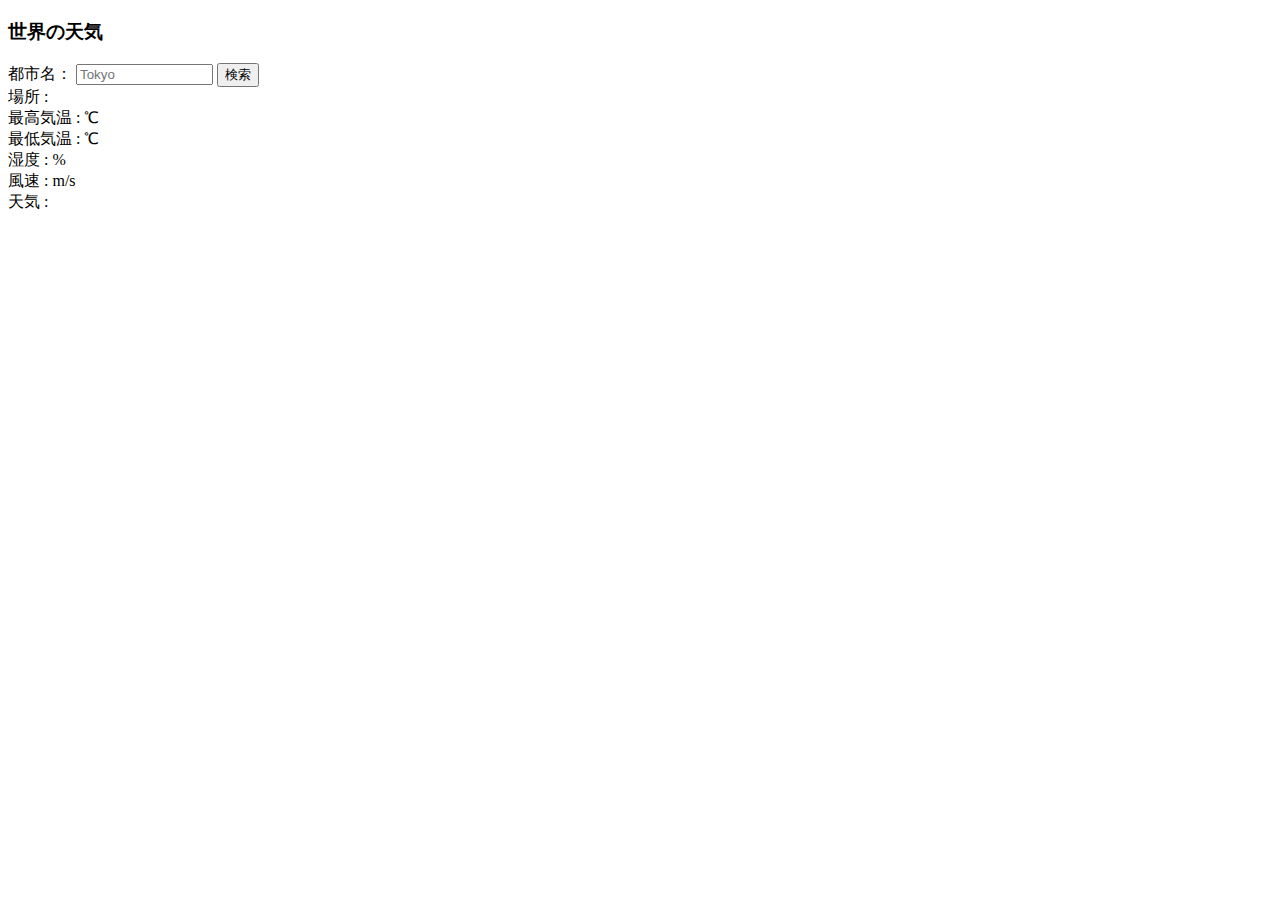
<file: ajax-Lesson/index.html>
<!DOCTYPE html>
<html lang="ja">
  <head>
    <meta charset="UTF-8" />
    <title>世界の天気</title>
  </head>
  <body>
    <h3>世界の天気</h3>
    <label>都市名：</label>
    <input id="cityname" type="text" size="14" maxlength="14" placeholder="Tokyo">
    <button id="btn">検索</button><br>
    <span>場所 :</span>
    <span id="place"></span><br>
    <span>最高気温 :</span>
    <span id="temp_max"></span>
    <span> ℃</span><br>
    <span>最低気温 :</span>
    <span id="temp_min"></span>
    <span> ℃</span><br>
    <span>湿度 :</span>
    <span id="humidity"></span>
    <span> %</span><br>
    <span>風速 :</span>
    <span id="speed"></span>
    <span> m/s</span><br>
    <span>天気 :</span>
    <span id="weather"></span>
    <div id="icon"><img id="img"></div>
    <script src="jquery.min.js"></script>
    <script src="script.js"></script>
  </body>
</html>
</file>
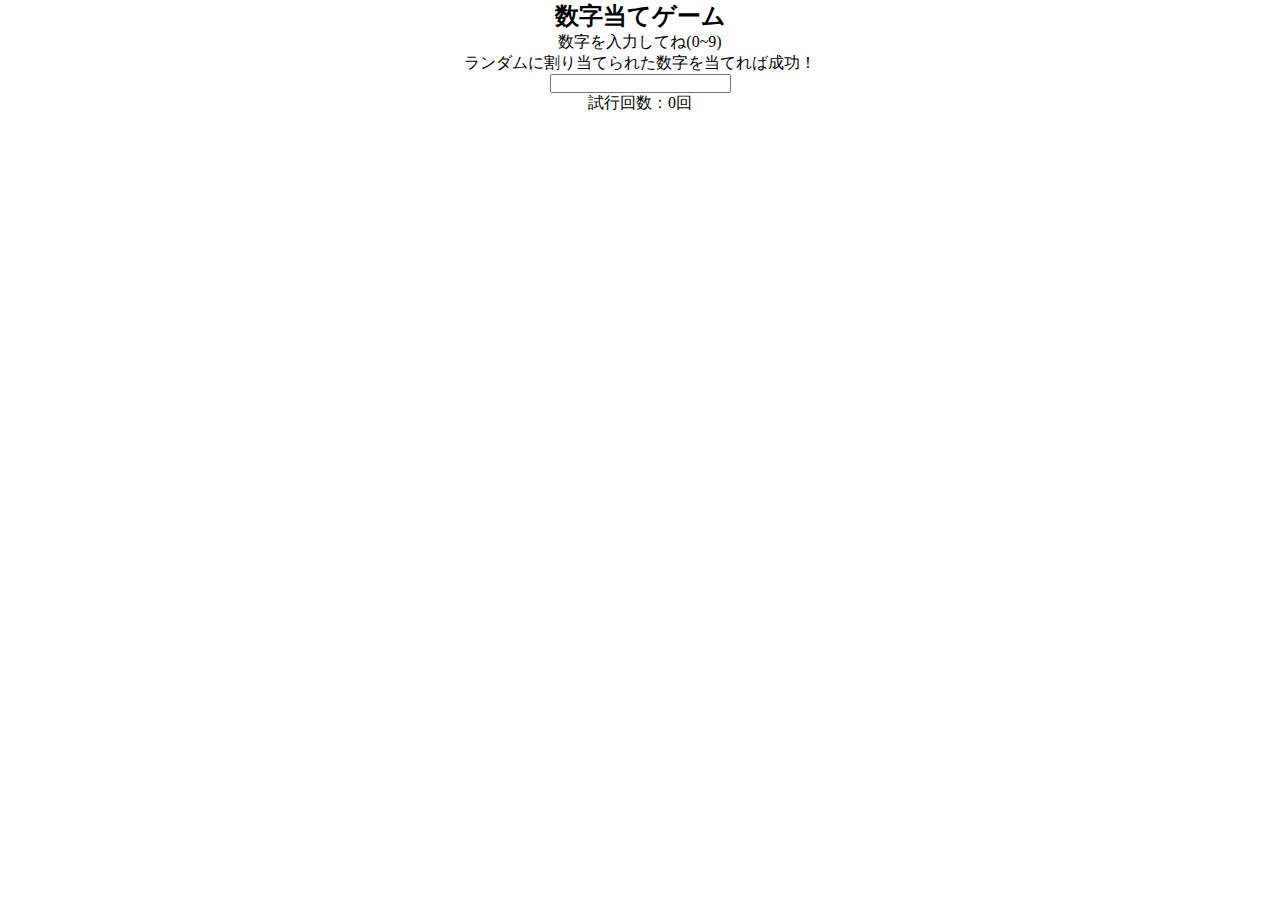
<file: JS-debug/index.html>
<!doctype html>
<html lang="ja">
  <head>
    <meta charset="UTF-8" />
    <title>【JavaScriptをデバッグしてみよう】</title>
    <link rel="stylesheet" href="css/style.css">
  </head>
  <body>
    <h2>数字当てゲーム</h2>
    <p>数字を入力してね(0~9)</p>
    <p>ランダムに割り当てられた数字を当てれば成功！</p>
    <form class="jquery-form">
      <input type="number" name="input-number" />
    </form>
    <span class="result-text"></span>
    <p>試行回数：<span class="trials">0</span>回</p>
    <script src="js/jquery.min.js"></script>
    <script src="js/script.js"></script>
  </body>
</html>
</file>
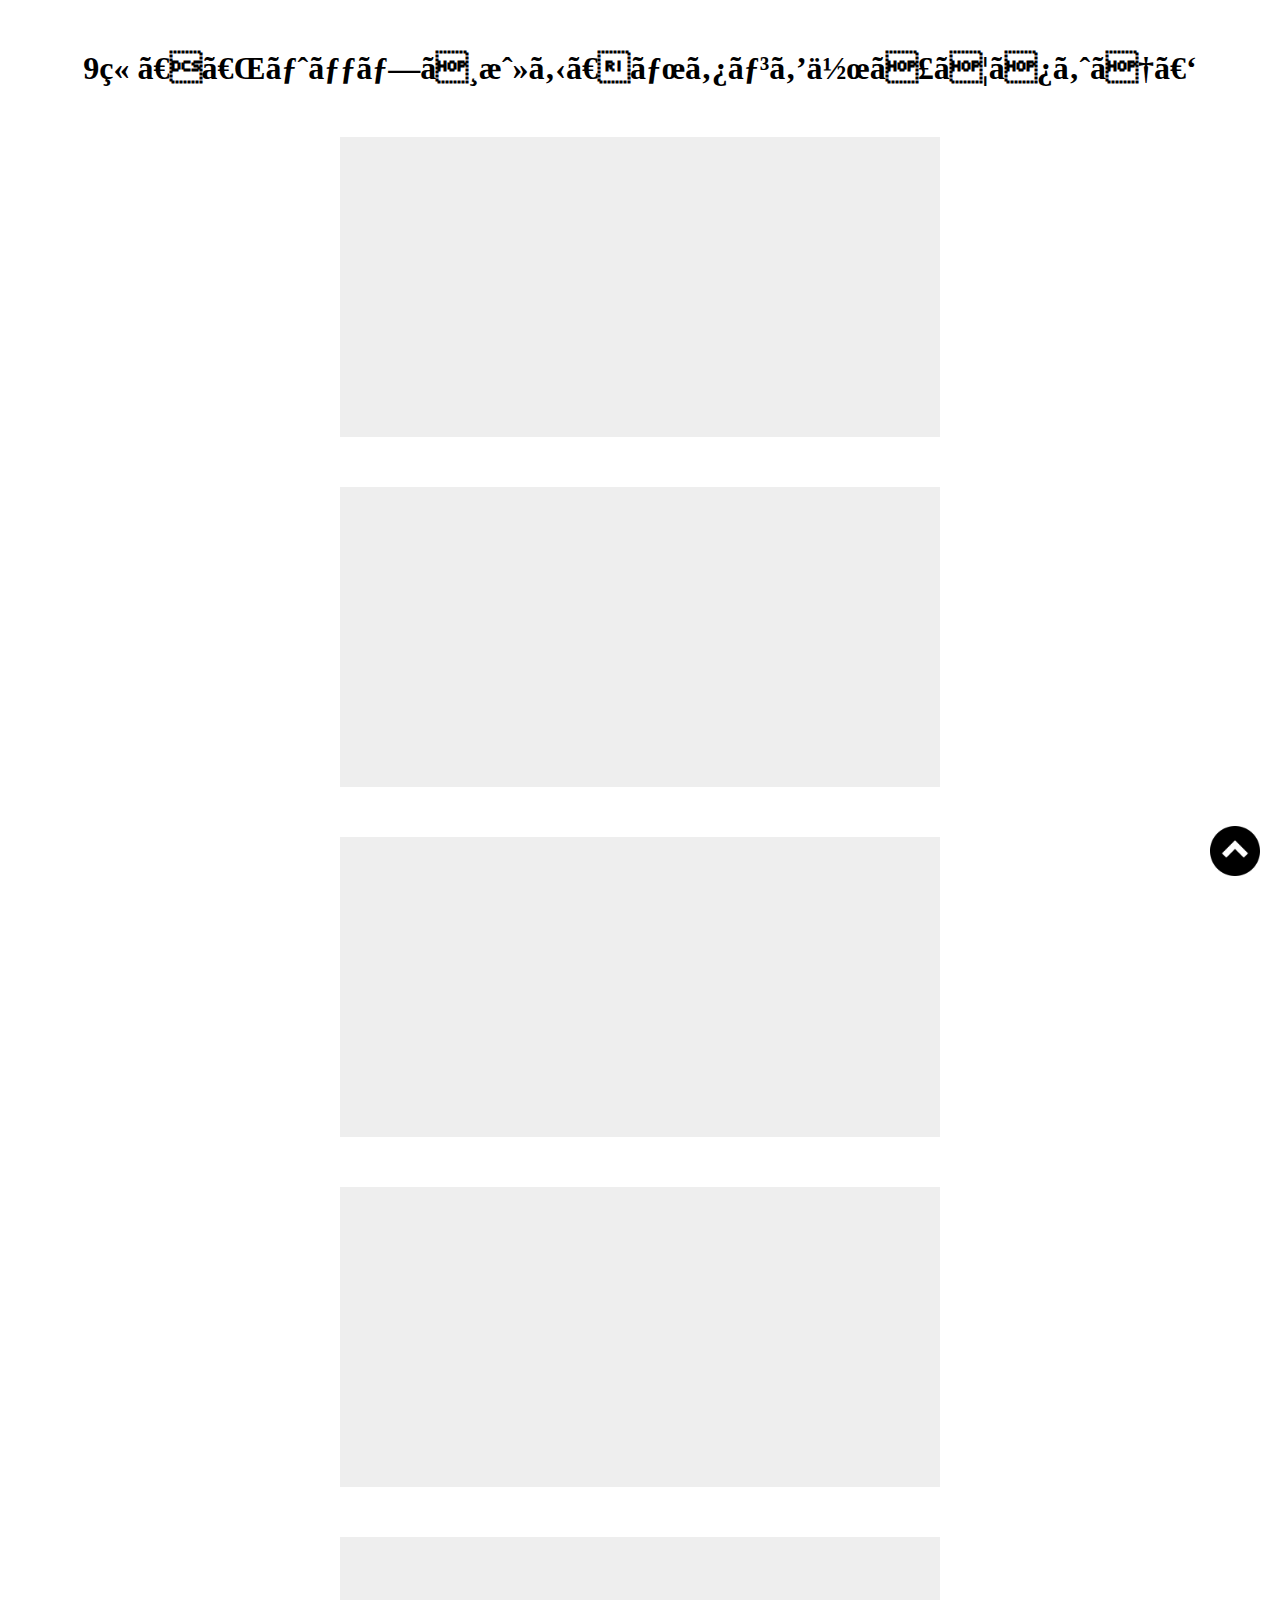
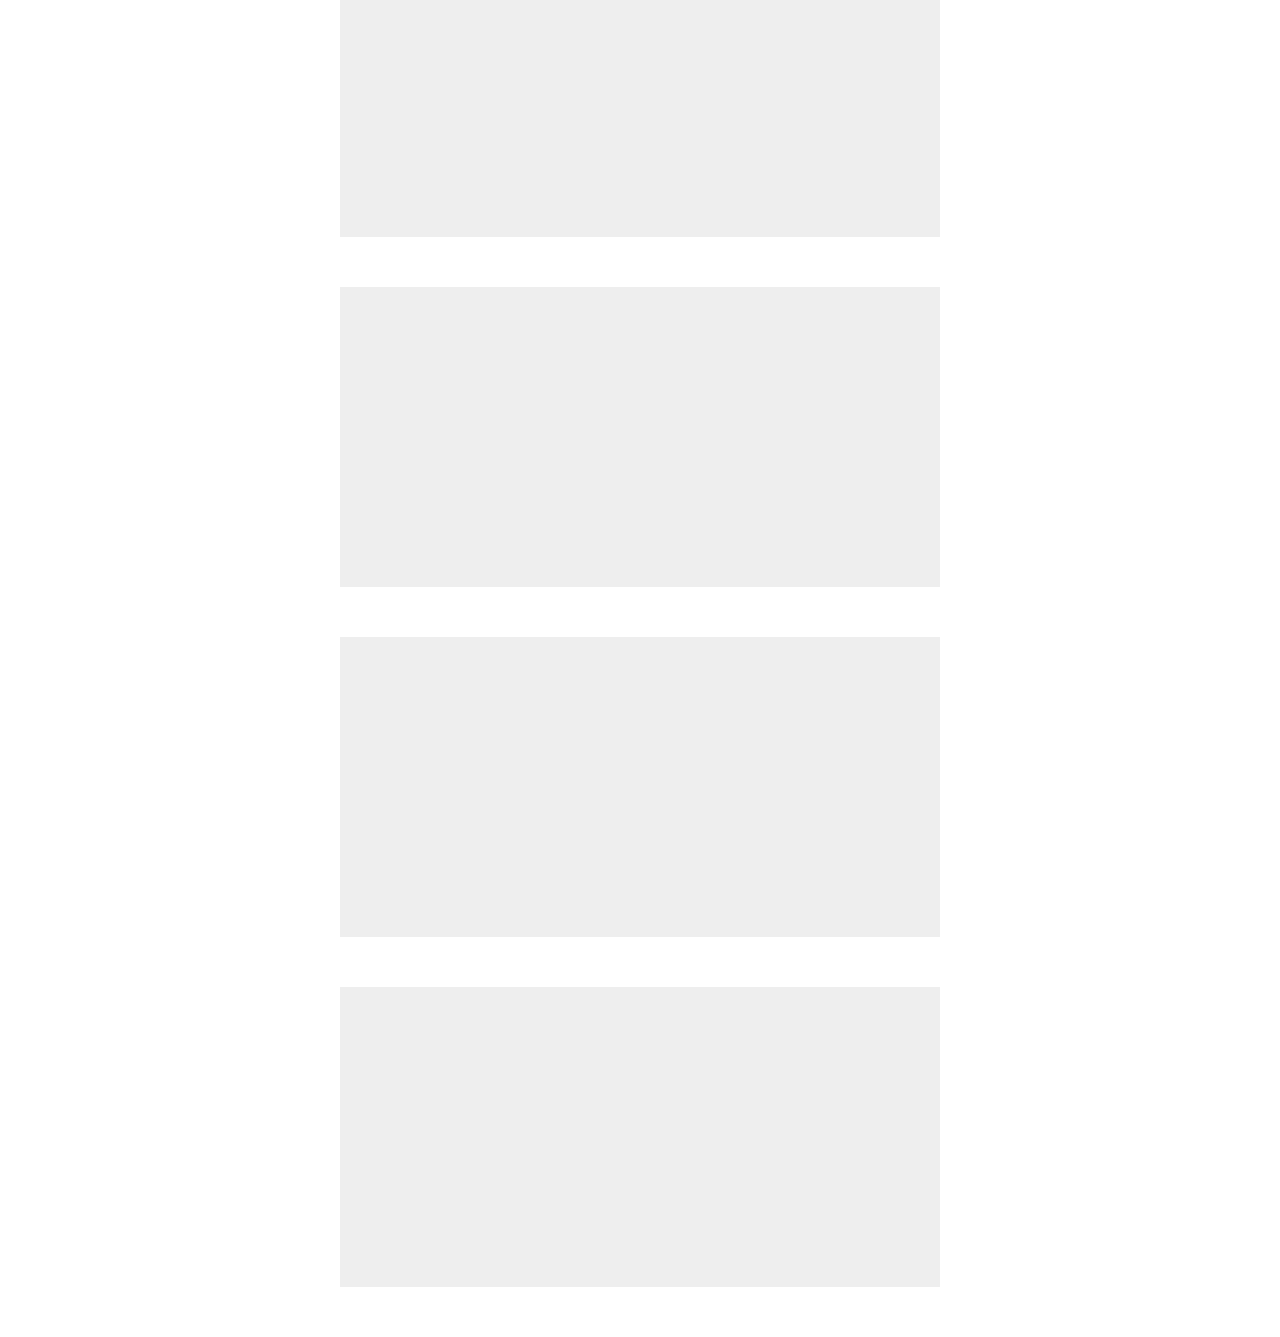
<file: Pagetop-Lesson/index.html>
<!DOCTYPE html>
  <html lang="ja">
  <head>
    <meta charset="UTF-8 /">
    <meta name="viewport" content="width=device-width,initial-scale=1.0">
    <title>9章【「トップへ戻る」ボタンを作ってみよう】</title>
    <link rel="stylesheet" href="css/style.css" />
  </head>
  <body>
    <h1>9章【「トップへ戻る」ボタンを作ってみよう】</h1>

    <div class="box"></div>
    <div class="box"></div>
    <div class="box"></div>
    <div class="box"></div>
    <div class="box"></div>
    <div class="box"></div>
    <div class="box"></div>
    <div class="box"></div>

    <span id="back">
      <a href="#">
        <img src="img/arrow.png" alt="">
      </a>
    </span>

    <script src="js/jquery.min.js"></script>
    <script src="js/script.js"></script>
  </body>
</html>
</file>
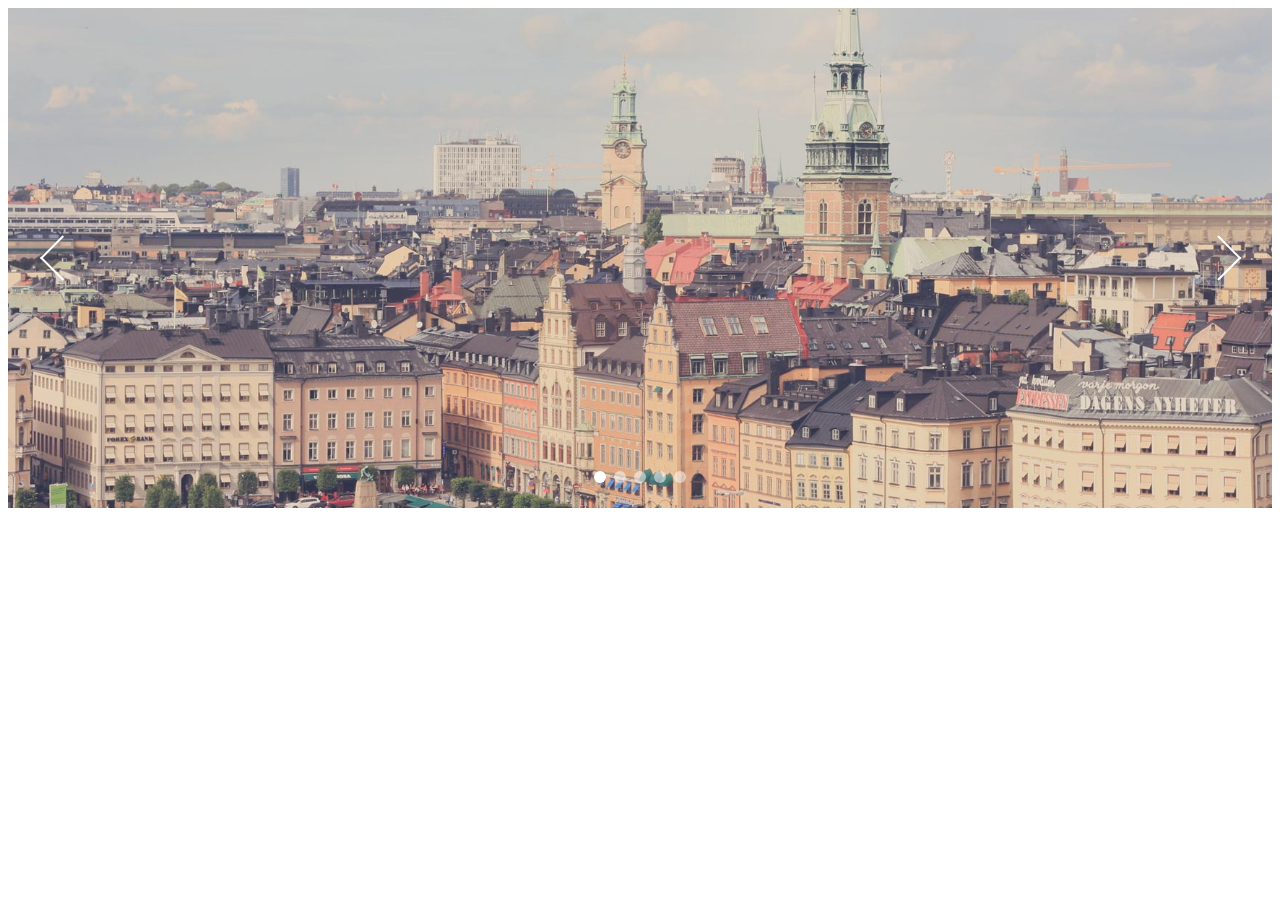
<file: SlideShow-Lesson/index.html>
<!DOCTYPE html>
<html lang="ja">
  <head>
    <meta charset="UTF-8" />
    <link rel="stylesheet" href="css/skippr.css" />
    <link rel="stylesheet" href="css/style.css" />
    <title>skipper</title>
  </head>
  <body>
    <div class="container">
      <div class="theTarget">
        <div style="background-image: url(img/test1.jpg)"></div>
        <div style="background-image: url(img/test2.jpg)"></div>
        <div style="background-image: url(img/test3.jpg)"></div>
        <div style="background-image: url(img/test4.jpg)"></div>
        <div style="background-image: url(img/test5.jpg)"></div>
      </div>
    </div>
    <script src="js/jquery.min.js"></script>
    <script src="js/skippr.min.js"></script>
    <script src="js/script.js"></script>
  </body>
</html>
</file>
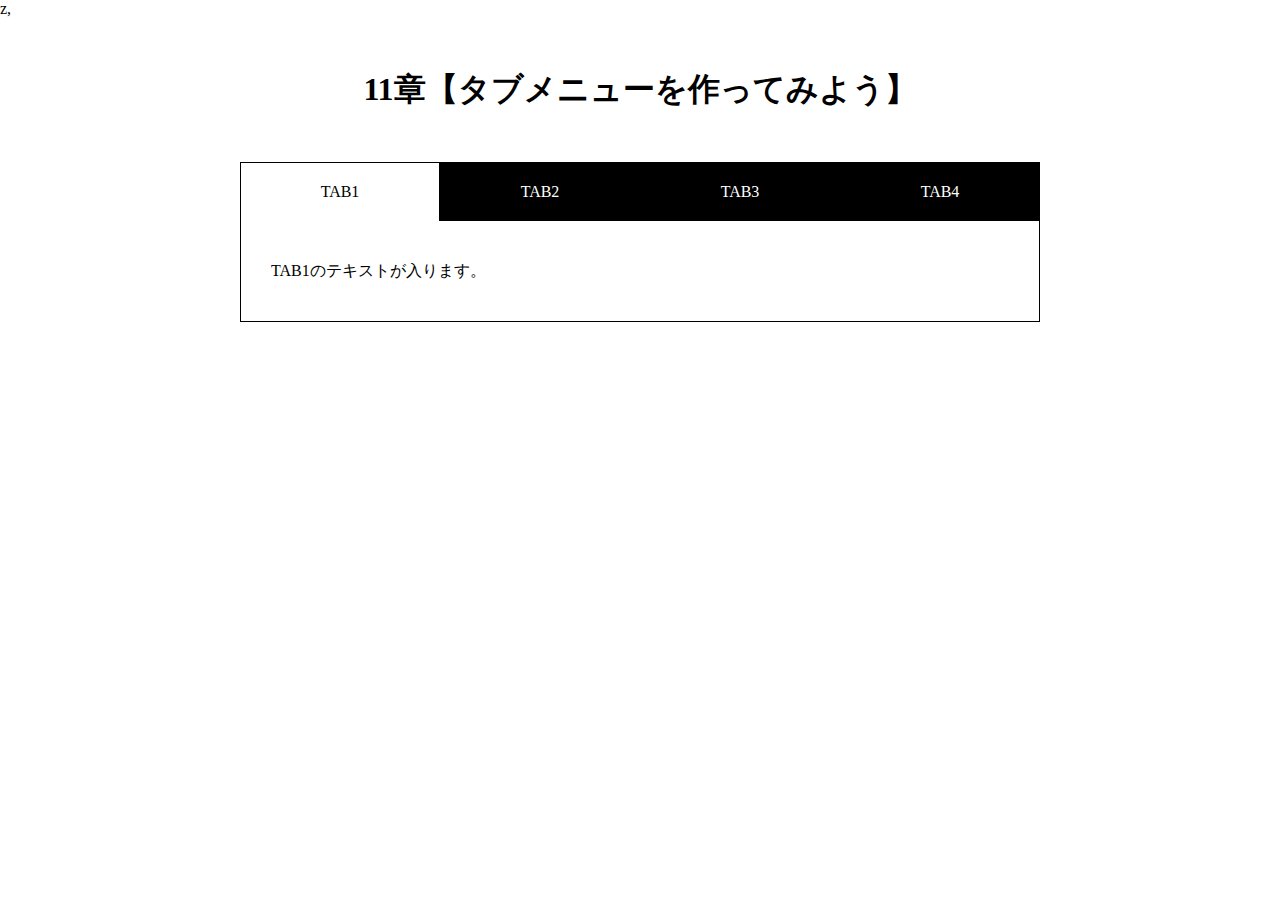
<file: Tabbar-Lesson/index.html>
<!DOCTYPE html>
z,<html lang="ja">
  <head>
    <meta charset="UTF-8" />
    <meta name="viewport" content="width=device-width,initial-scale=1.0">
    <title>11章【タブメニューを作ってみよう】</title>
    <link rel="stylesheet" href="css/style.css" />
  </head>
  <body>
    <h1>11章【タブメニューを作ってみよう】</h1>

    <div class="wrap">
      <ul id="tab-menu">
        <li><a href="#tab1" class="active">TAB1</a></li>
        <li><a href="#tab2" class="">TAB2</a></li>
        <li><a href="#tab3" class="">TAB3</a></li>
        <li><a href="#tab4" class="">TAB4</a></li>
      </ul>

      <div id="tab-contents">
        <div id="tab1" class="tab">
          <p>TAB1のテキストが入ります。</p>
        </div>

        <div id="tab2" class="tab">
          <p>TAB2のテキストが入ります。TAB2のテキストが入ります。</p>
        </div>

        <div id="tab3" class="tab">
          <p>TAB3のテキストが入ります。TAB3のテキストが入ります。TAB3のテキストが入ります。</p>
        </div>

        <div id="tab4" class="tab">
          <p>TAB4のテキストが入ります。TAB4のテキストが入ります。TAB4のテキストが入ります。TAB4のテキストが入ります。</p>
        </div>
      </div>
    </div>
    <script src="js/jquery.min.js"></script>
    <script src="js/script.js"></script>
  </body>
</html>
</file>
<file: JS-debug/css/style.css>
* {
  padding: 0;
  margin: 0;
  box-sizing: border-box;
}

body {
  text-align: center;
}

.result-text {
  color: red;
}
</file>
<file: Pagetop-Lesson/css/style.css>
@charset "UTF-8";

* {
  margin: 0;
  padding: 0;
  box-sizing: border-box;
}
h1 {
  text-align: center;
  margin: 50px 0;
}
.box {
  height: 300px;
  width: 600px;
  margin: 0 auto 50px;
  background-color: #eee;
}
#back {
  position: fixed;
  right: 20px;
  bottom: 20px;
}
#back img {
  width: 50px;
}
</file>
<file: SlideShow-Lesson/css/skippr.css>
.skippr{width:100%;height:100%;position:relative;overflow:hidden}.skippr>div{position:absolute;width:100%;height:100%;background-size:cover;background-position:50% 62.5%}.skippr>img{position:absolute;top:50%;left:50%;-webkit-transform:translate(-50%, -50%);-moz-transform:translate(-50%, -50%);-ms-transform:translate(-50%, -50%);transform:translate(-50%, -50%);width:100%;min-height:100%}.skippr-nav-container{position:absolute;left:50%;-webkit-transform:translate(-50%, 0);transform:translate(-50%, 0);-moz-transform:translate(-50%, 0);-ms-transform:translate(-50%, 0);bottom:25px;overflow:auto;z-index:999}.skippr-nav-element{cursor:pointer;float:left;background-color:rgba(255,255,255,0.5);-webkit-transition:all .25s linear;transition:all .25s linear}.skippr-nav-element-bubble{width:12px;height:12px;border-radius:50%;margin:0 4px}.skippr-nav-element-block{width:60px;height:10px}.skippr-nav-element:hover,.skippr-nav-element-active{background-color:#fff}.skippr-arrow{position:absolute;z-index:999;top:50%;-webkit-transform:translate(0%, -50%);-moz-transform:translate(0%, -50%);-ms-transform:translate(0%, -50%);transform:translate(0%, -50%);width:30px;height:30px;transform-origin:center center;-webkit-transform-origin:top left;cursor:pointer}.skippr-previous{left:2.5%;-webkit-transform:rotate(-45deg);transform:rotate(-45deg);border-top:2px solid white;border-left:2px solid white}.skippr-next{right:3.5%;-webkit-transform:rotate(-45deg);transform:rotate(-45deg);border-bottom:2px solid white;border-right:2px solid white}
/*# sourceMappingURL=skippr.css.map */
</file>
<file: SlideShow-Lesson/css/style.css>
.container {
  height: 500px;
}
</file>
<file: Tabbar-Lesson/css/style.css>
@charset "UTF-8";

* {
  margin: 0;
  padding: 0;
  box-sizing: border-box;
}

h1 {
  text-align: center;
  margin: 50px 0;
}

.wrap {
  width: 90%;
  max-width: 800px;
  margin: 0 auto;
}

#tab-menu {
  display: flex;
}

#tab-menu li {
  list-style-type: none;
  width: 25%;
}

#tab-menu li a {
  color: #fff;
  text-decoration: none;
  display: block;
  padding: 20px;
  text-align: center;
  background: #000;
  border: 1px solid #000;
  border-bottom: none;
}

#tab-menu .active {
  background: #fff;
  color: #000;
}

#tab-contents {
  display: flex;
  flex-wrap: wrap;
}

#tab-contents .tab {
  width: 100%;
  padding: 30px;
  background: #fff;
  border: 1px solid #000;
  border-top: none;
}

#tab-contents p {
  color: #000;
  line-height: 2.5;
}
</file>
